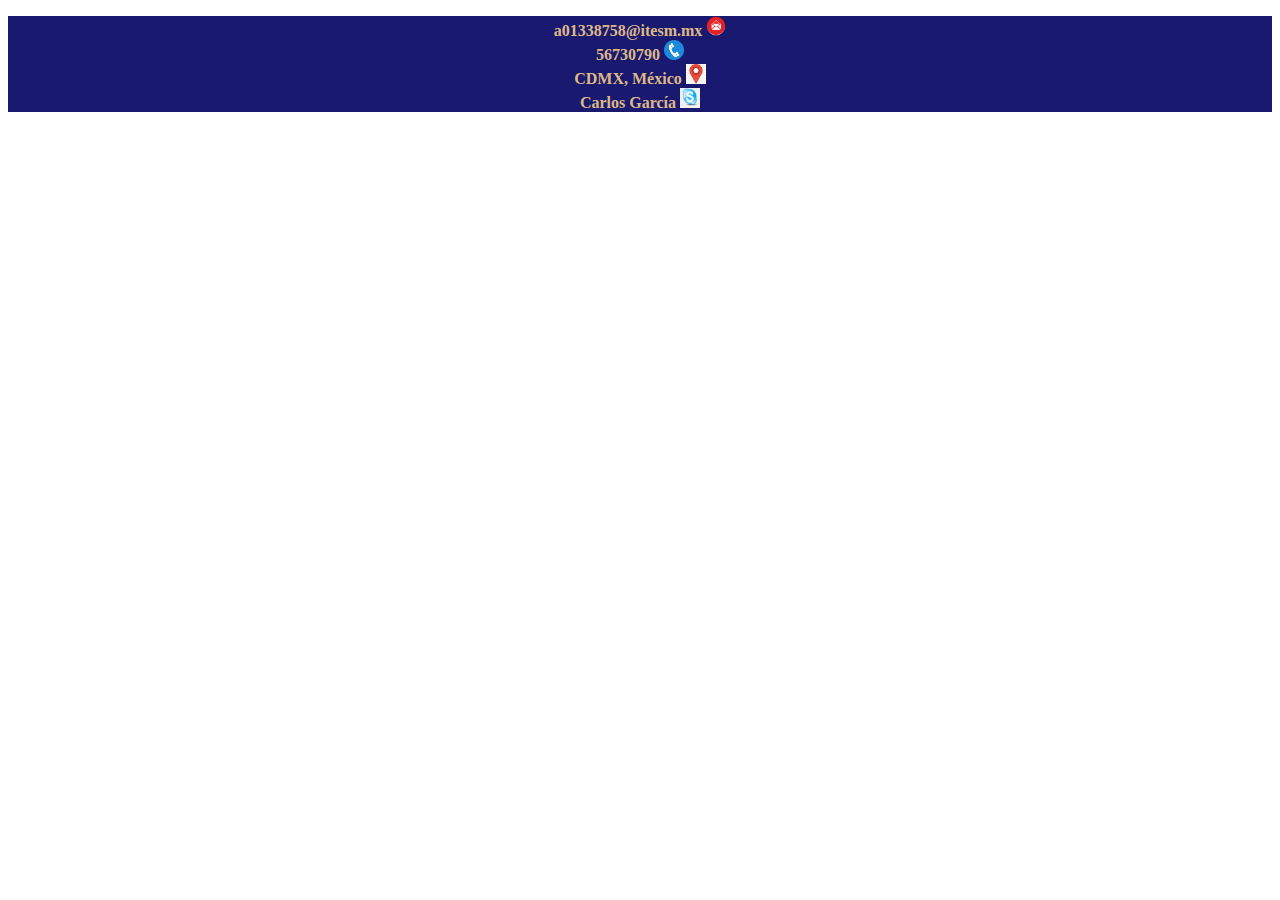
<file: contacto.html>
<!DOCTYPE html>
<html>
 <meta charset="UTF-8"/>
        <link type="text/css" rel="stylesheet" media="screen" href="estilos.css"/>
<body>
    <div align = center id="site">
            <div id="footer">
<p style ="color:burlywood; text-align: center"><B>
     a01338758@itesm.mx   <img src= "email-icone.png"
         width="20"
         height="20" br>
            <br>                                  56730790 <img src= "telefone-icone.png"
         width="20"
         height="20" 
    ><br>
    
            CDMX, México  <img src= "pin-gps-icone.jpg"
         width="20"
         height="20" 
    >   <br>                                   Carlos García <img src= "skype-icone.png"
         width="20"
         height="20" 
    ><br>
     </B>
     </p>
        </div>
    </div>   
 </body>
</html>
</file>
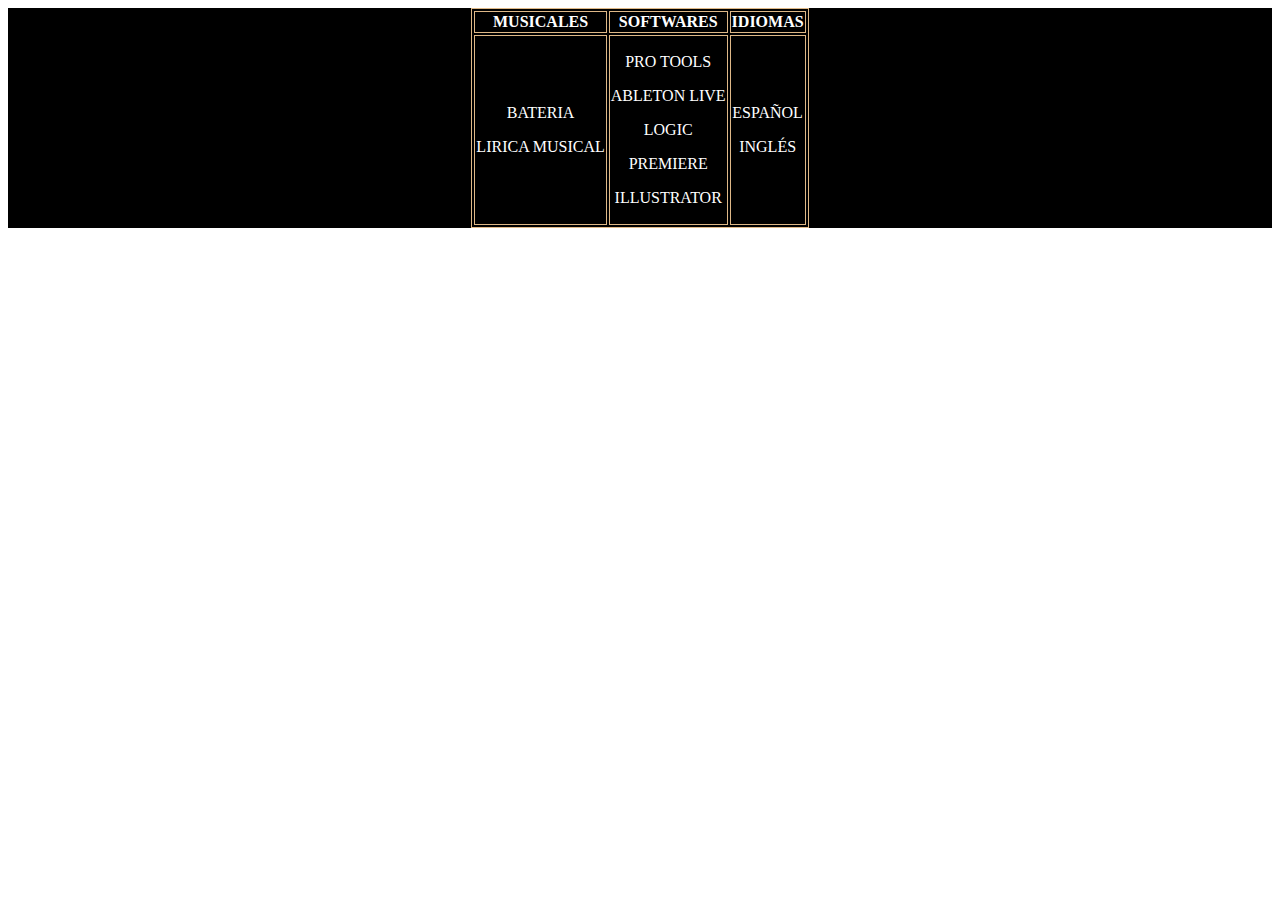
<file: Habilidades.html>
<!DOCTYPE html>
<html>
 <meta charset="UTF-8"/>
        <link type="text/css" rel="stylesheet" media="screen" href="estilos.css"/>
<body>
    
        <div align = center id="site">
            <div id="cuerpo">
            <table align style= "text-align: center" border="1px:" bordercolor="burlywood">
        <tr>
        <th style="text-align:center; color:white"><b>MUSICALES</b></th>
        <th style="text-align:center; color:white"><b>SOFTWARES</b></th>
        <th style="text-align:center; color:white"><b>IDIOMAS</b></th>
        <tr>
        <td style ="text-align: center; color: white"><p>BATERIA</p>
            <p>LIRICA MUSICAL</p></td>  
        <td style ="text-align: center; color: white"><p>PRO TOOLS</p>
            <p>ABLETON LIVE</p>
            <p>LOGIC</p>
            <p>PREMIERE</p>
            <p>ILLUSTRATOR</p>
            </td>
        <td style="tect-align: center; color: white">
            <p>ESPAÑOL</p>
            <p>INGLÉS</p>
            </td>
            </tr>
        </table>
    </div>
    </div>
 </body>
</html>
</file>
<file: estilos.css>
/* dividimos la pagina por secciones*/
    #header{
    width:auto;
    height:auto;
    margin-right:0;
    margin-top:0;
    margin-left:0;
    background-color: midnightblue;
    }
    #cuerpo{
    width:auto;
    height:auto;
    margin-right:0;
    margin-top:0;
    margin-left:0;
    background-color: black;
    }
    #footer{
    width:auto;
    height:auto;
    margin-right:auto;
    margin-top:0;
    margin-left:auto;
    background-color: midnightblue;
    }
</file>
